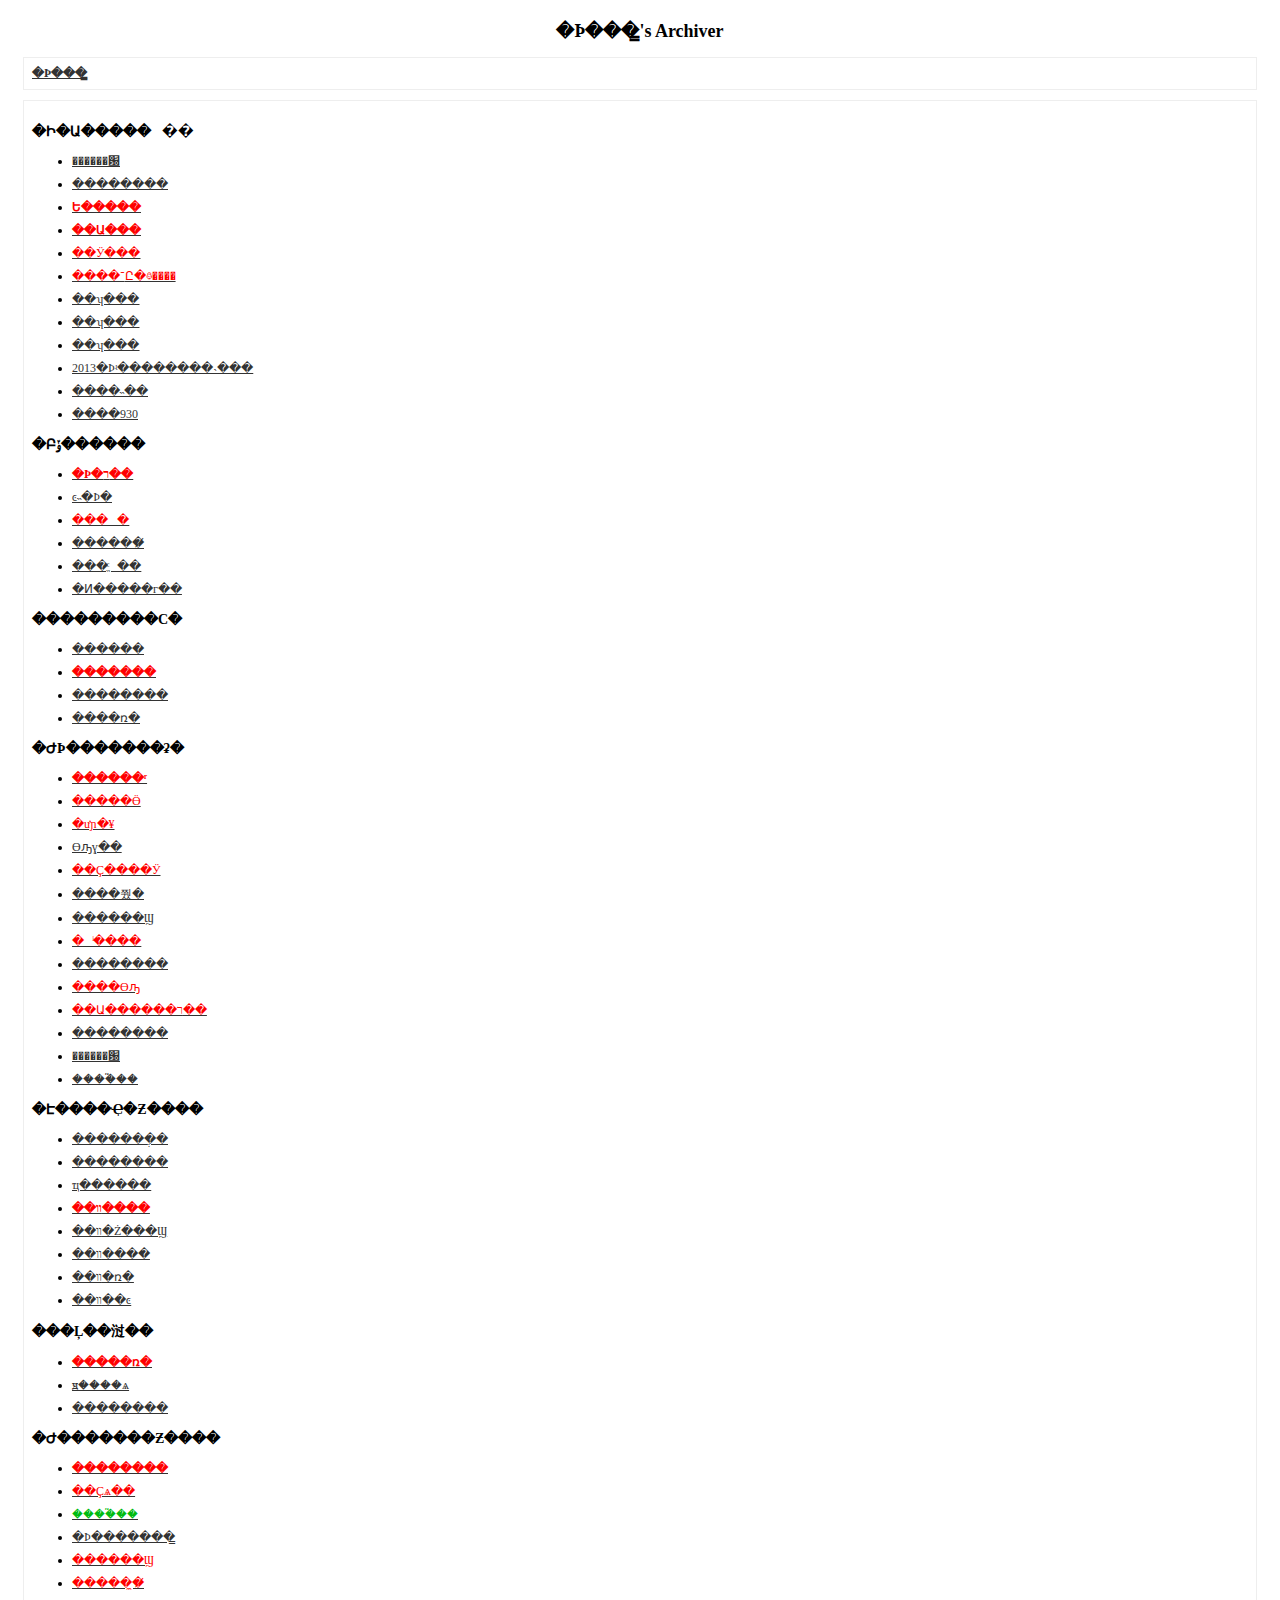
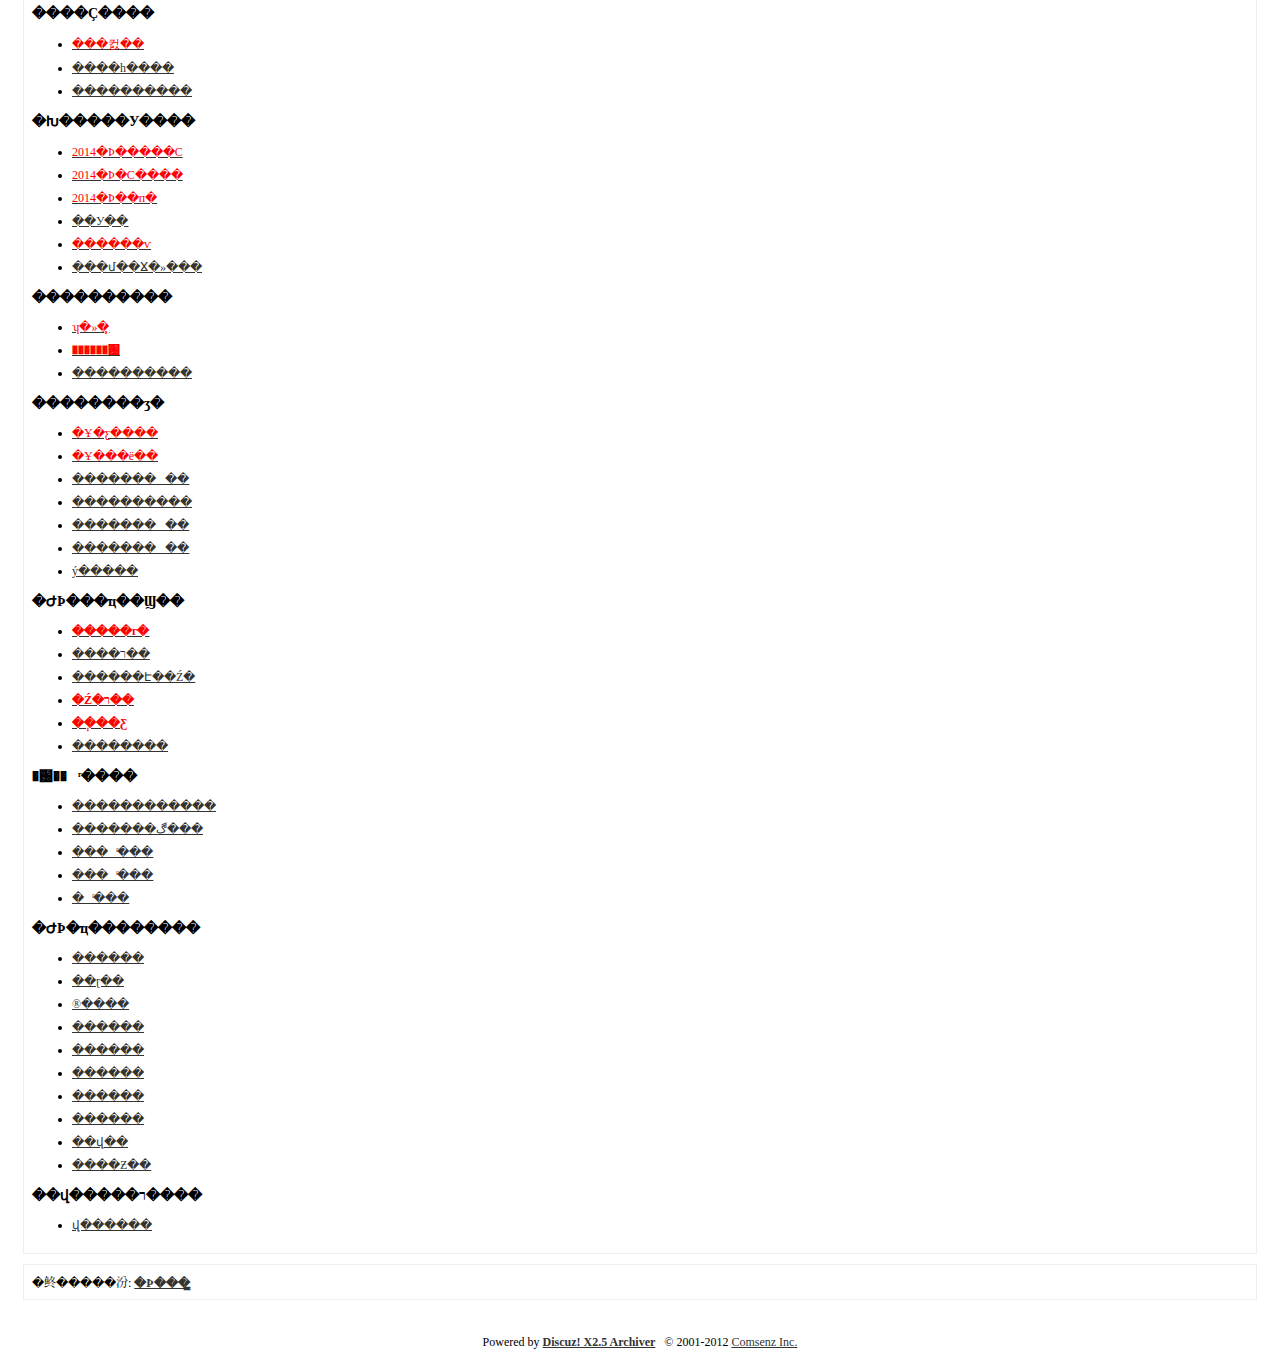
<file: tango-modules/tango-heritrix/target/writer/bbs.hefei.cc/archiver/index.html>
<!DOCTYPE html PUBLIC "-//W3C//DTD XHTML 1.0 Transitional//EN" "http://www.w3.org/TR/xhtml1/DTD/xhtml1-transitional.dtd">
<html xmlns="http://www.w3.org/1999/xhtml">
<base href="http://bbs.hefei.cc/archiver/" />
<title>�Ϸ���̳-�Ϸ�����-�Ϸ����ϺϷ���̳-���յ�һ��������-�й�BBS����100ǿ -  Powered by Discuz! Archiver</title>

<meta name="keywords" content="�Ϸ���̳,�Ϸ�����,�Ϸ����ϺϷ���̳,���յ�һ��������,�й�BBS����100ǿ" />
<meta name="description" content="�Ϸ���̳�ǺϷ�������վ���ٵ��Ż�������ͬʱҲ�ǰ���������һ�������������Ϸ�����ӵ��ע���Ա200��ÿ���¼�û�����50���ѳ�Ϊʡ����̳��ģ����û�������ࡢ�ڱ���á��������������Ƶ��ۺ�������2006�꣬�Ϸ���̳��Ϊ�й���ǿ��������֮һ�� ,�Ϸ���̳" />
<meta name="generator" content="Discuz! X2.5" />
<meta name="author" content="Discuz! Team and Comsenz UI Team" />
<meta name="copyright" content="2001-2012 Comsenz Inc." />
<style type="text/css">
	body {font-family: Verdana;FONT-SIZE: 12px;MARGIN: 0;color: #000000;background: #ffffff;}
	img {border:0;}
	li {margin-top: 8px;}
	.page {padding: 4px; border-top: 1px #EEEEEE solid}
	.author {background-color:#EEEEFF; padding: 6px; border-top: 1px #ddddee solid}
	#nav, #content, #end {padding: 8px; border: 1px solid #EEEEEE; clear: both; width: 95%; margin: auto; margin-top: 10px;}
	#header, #footer { margin-top: 20px; }
	#loginform {text-align: center;}
</style>
</head>
<body vlink="#333333" link="#333333">
<center id="header">
<h2>�Ϸ���̳'s Archiver </h2>
</center><div id="nav">
	<a href="./"><strong>�Ϸ���̳</strong></a>
</div>
<div id="content">
		<h3>�Ի�Ա�������</h3>
		<ul>
				<li><a href="fid-34.html">������԰</a></li>
				<li><a href="fid-1535.html">��������</a></li>
				<li><a href="fid-284.html"><font color=FF0000><b>Ե�����</b></font></a></li>
				<li><a href="fid-33.html"><font color=FF0000><b>��Ա���</b></font></a></li>
				<li><a href="fid-140.html"><font color=FF0000>��Ӱ���</font></a></li>
				<li><a href="fid-165.html"><font color=FF0000>����־Ը�߷����</font></a></li>
				<li><a href="fid-957.html">��ʮ���</a></li>
				<li><a href="fid-163.html">��ʮ���</a></li>
				<li><a href="fid-1508.html">��ʮ���</a></li>
				<li><a href="fid-1573.html">2013�Ϸʵ��������˴���</a></li>
				<li><a href="fid-1357.html">����˵��</a></li>
				<li><a href="fid-1504.html">����930</a></li>
			</ul>
			<h3>�Բݸ������</h3>
		<ul>
				<li><a href="fid-196.html"><font color=FF0000><b>�Ϸ�ר��</b></font></a></li>
				<li><a href="fid-1534.html">ͼ˵�Ϸ�</a></li>
				<li><a href="fid-61.html"><font color=FF0000>���𰲻�</font></a></li>
				<li><a href="fid-1494.html">������̸</a></li>
				<li><a href="fid-1107.html">����ֱͨ��</a></li>
				<li><a href="fid-1150.html">�Ͷ�����г��</a></li>
			</ul>
			<h3>���������С�</h3>
		<ul>
				<li><a href="fid-1570.html">������</a></li>
				<li><a href="fid-667.html"><font color=FF0000><b>�������</b></font></a></li>
				<li><a href="fid-970.html">��������</a></li>
				<li><a href="fid-68.html">����ռ�</a></li>
			</ul>
			<h3>�ԺϷ�������ʡ�</h3>
		<ul>
				<li><a href="fid-195.html"><font color=FF0000><b>������ʳ</b></font></a></li>
				<li><a href="fid-198.html"><font color=FF0000>�����Ӫ</font></a></li>
				<li><a href="fid-199.html"><font color=FF0000>�ưɲ�¥</font></a></li>
				<li><a href="fid-209.html">ϴԡɣ��</a></li>
				<li><a href="fid-922.html"><font color=FF0000>��Ҫ����Ӱ</font></a></li>
				<li><a href="fid-15.html">����쭸�</a></li>
				<li><a href="fid-297.html">������Ϣ</a></li>
				<li><a href="fid-73.html"><font color=FF0000>��ͥ����</font></a></li>
				<li><a href="fid-1511.html">��������</a></li>
				<li><a href="fid-1047.html"><font color=FF0000>����ϴԡ</font></a></li>
				<li><a href="fid-303.html"><font color=FF0000>��Ա������ר��</font></a></li>
				<li><a href="fid-143.html">��������</a></li>
				<li><a href="fid-280.html">������԰</a></li>
				<li><a href="fid-1594.html">����֮��</a></li>
			</ul>
			<h3>�Է����Ҿ�Ƶ����</h3>
		<ul>
				<li><a href="fid-307.html">�������ֲ�</a></li>
				<li><a href="fid-292.html">��������</a></li>
				<li><a href="fid-937.html">ҵ������</a></li>
				<li><a href="fid-305.html"><font color=FF0000><b>��װ����</b></font></a></li>
				<li><a href="fid-683.html">��װ�Ż���Ϣ</a></li>
				<li><a href="fid-1072.html">��װ����</a></li>
				<li><a href="fid-681.html">��װ�ռ�</a></li>
				<li><a href="fid-682.html">��װ��ͼ</a></li>
			</ul>
			<h3>���Ļ��㳡��</h3>
		<ul>
				<li><a href="fid-60.html"><font color=FF0000><b>�����ռ�</b></font></a></li>
				<li><a href="fid-44.html">ԭ����ѧ</a></li>
				<li><a href="fid-412.html">��������</a></li>
			</ul>
			<h3>�Ժ�������Ƶ����</h3>
		<ul>
				<li><a href="fid-616.html"><font color=FF0000><b>��������</b></font></a></li>
				<li><a href="fid-931.html"><font color=FF0000>��Ҫѧ��</font></a></li>
				<li><a href="fid-1069.html"><font color=#00bb11>����֮��</font></a></li>
				<li><a href="fid-678.html">�Ϸ�������̳</a></li>
				<li><a href="fid-291.html"><font color=FF0000>������Ϣ</font></a></li>
				<li><a href="fid-876.html"><font color=FF0000>�����̼�̸</font></a></li>
			</ul>
			<h3>����Ҫ����</h3>
		<ul>
				<li><a href="fid-285.html"><font color=FF0000>���컰��</font></a></li>
				<li><a href="fid-653.html">����һ����</a></li>
				<li><a href="fid-1587.html">����������</a></li>
			</ul>
			<h3>�Խ�����У����</h3>
		<ul>
				<li><a href="fid-1429.html"><font color=FF0000>2014�Ϸ�����С</font></a></li>
				<li><a href="fid-1431.html"><font color=FF0000>2014�Ϸ�С����</font></a></li>
				<li><a href="fid-1433.html"><font color=FF0000>2014�Ϸ��п�</font></a></li>
				<li><a href="fid-670.html">��У��</a></li>
				<li><a href="fid-294.html"><font color=FF0000>������ѵ</font></a></li>
				<li><a href="fid-1188.html">���մ��ⴴ�»���</a></li>
			</ul>
			<h3>����������</h3>
		<ul>
				<li><a href="fid-669.html"><font color=FF0000>ʮ�»�̥</font></a></li>
				<li><a href="fid-290.html"><font color=FF0000><b>������԰</b></font></a></li>
				<li><a href="fid-1416.html">����������</a></li>
			</ul>
			<h3>��������ӡ�</h3>
		<ul>
				<li><a href="fid-65.html"><font color=red>�Ұ�ƹ����</font></a></li>
				<li><a href="fid-174.html"><font color=red>�Ұ���ë��</font></a></li>
				<li><a href="fid-62.html">���������</a></li>
				<li><a href="fid-951.html">����������</a></li>
				<li><a href="fid-1132.html">���������</a></li>
				<li><a href="fid-63.html">���������</a></li>
				<li><a href="fid-950.html">ý�����</a></li>
			</ul>
			<h3>�ԺϷ���ҵ��Ϣ��</h3>
		<ul>
				<li><a href="fid-69.html"><font color=FF0000><b>�����г�</b></font></a></li>
				<li><a href="fid-1199.html">����ר��</a></li>
				<li><a href="fid-162.html">������Է��Ź�</a></li>
				<li><a href="fid-320.html"><font color=FF0000><b>�Ź�ר��</b></font></a></li>
				<li><a href="fid-157.html"><font color=FF0000><b>��ְ��Ƹ</b></font></a></li>
				<li><a href="fid-11.html">��������</a></li>
			</ul>
			<h3>�԰���ͬ����</h3>
		<ul>
				<li><a href="fid-626.html">������������</a></li>
				<li><a href="fid-645.html">�������ڰ���</a></li>
				<li><a href="fid-641.html">����ͬ���</a></li>
				<li><a href="fid-643.html">����ͬ���</a></li>
				<li><a href="fid-644.html">�ͬ���</a></li>
			</ul>
			<h3>�ԺϷ�ҵ��������</h3>
		<ul>
				<li><a href="fid-612.html">������</a></li>
				<li><a href="fid-201.html">��ɽ��</a></li>
				<li><a href="fid-202.html">®����</a></li>
				<li><a href="fid-203.html">������</a></li>
				<li><a href="fid-204.html">������</a></li>
				<li><a href="fid-205.html">������</a></li>
				<li><a href="fid-206.html">������</a></li>
				<li><a href="fid-208.html">������</a></li>
				<li><a href="fid-418.html">��վ��</a></li>
				<li><a href="fid-1359.html">����Ƶ��</a></li>
			</ul>
			<h3>��վ�����ר����</h3>
		<ul>
				<li><a href="fid-963.html">վ������</a></li>
			</ul>
		</div>
<div id="end">
	�鿴�����汾:
	<a href="../forum.php" target="_blank"><strong>�Ϸ���̳</strong></a>
</div>
<br />
<center>
		<div id="footer">
		Powered by <strong><a target="_blank" href="http://www.discuz.net">Discuz! X2.5 Archiver</a></strong> &nbsp; &copy 2001-2012 <a target="_blank" href="http://www.comsenz.com">Comsenz Inc.</a>
		<br />
		<br />
	</div>
</center>
</body>
</html>
</file>
